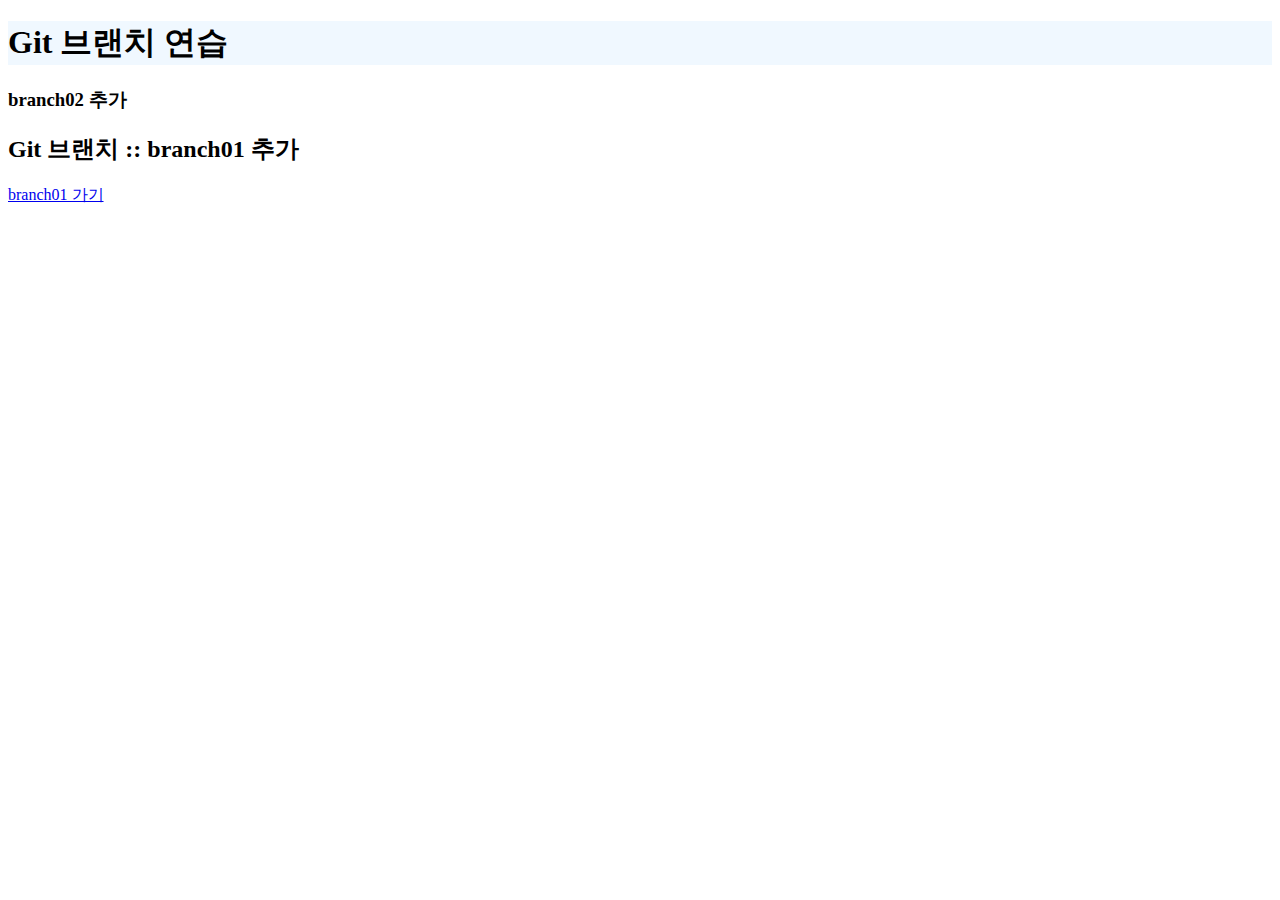
<file: gitbranch/index.html>
<!DOCTYPE html>
<html lang="en">
<head>
    <meta charset="UTF-8">
    <meta http-equiv="X-UA-Compatible" content="IE=edge">
    <meta name="viewport" content="width=device-width, initial-scale=1.0">
    <title>Document</title>
    <link rel="stylesheet" href="./style.css">
</head>
<body>
    <h1>Git 브랜치 연습</h1>
    <h3>branch02 추가</h3>
    <h2>Git 브랜치 :: branch01 추가</h2>
    
    <a href="./branch01.html">branch01 가기</a>
</body>
</html>
</file>
<file: gitbranch/style.css>
h1{background-color: aliceblue;}
h5{color: blue;}
</file>
